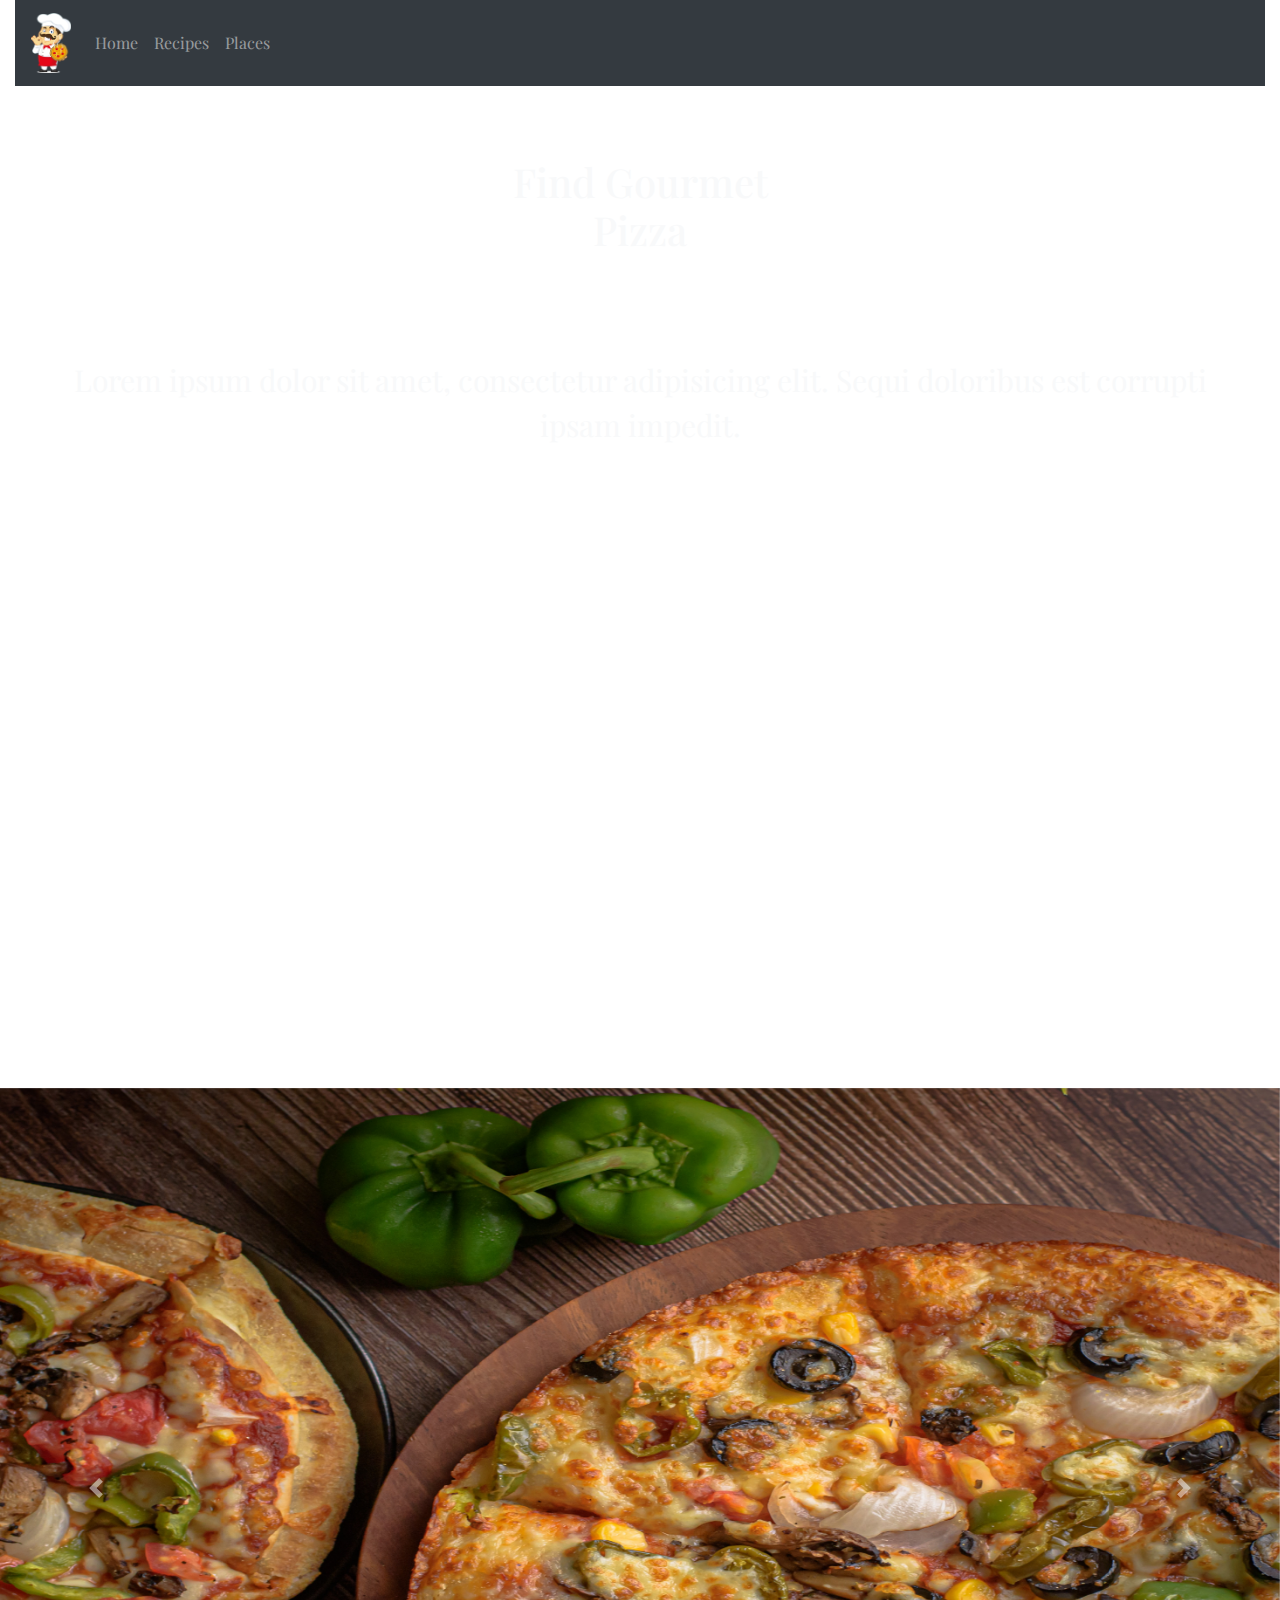
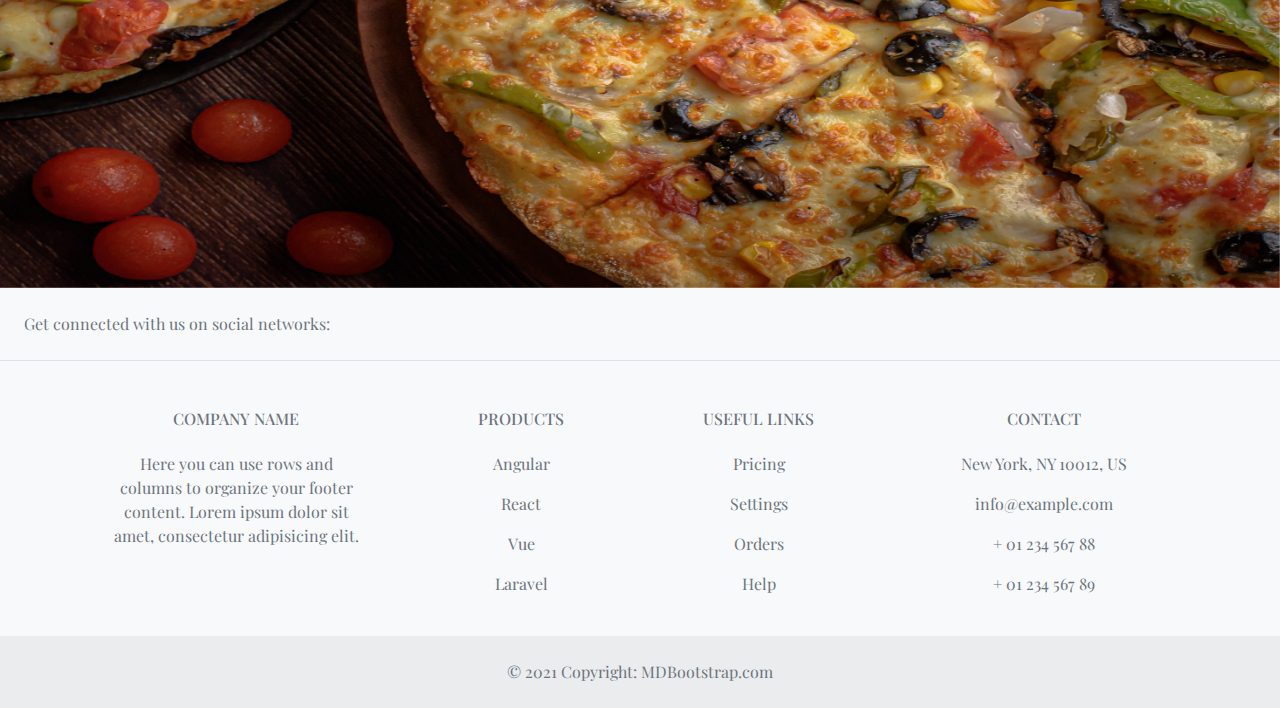
<file: index.html>
<!DOCTYPE html>
<html lang="en">
<head>
  <title>Find Gourmet Pizza</title>
  <meta charset="utf-8">
  <meta name="viewport" content="width=device-width, initial-scale=1">
  <link rel="stylesheet" href="https://cdn.jsdelivr.net/npm/bootstrap@4.6.1/dist/css/bootstrap.min.css">
  <script src="https://cdn.jsdelivr.net/npm/jquery@3.6.0/dist/jquery.slim.min.js"></script>
  <script src="https://cdn.jsdelivr.net/npm/popper.js@1.16.1/dist/umd/popper.min.js"></script>
  <script src="https://cdn.jsdelivr.net/npm/bootstrap@4.6.1/dist/js/bootstrap.bundle.min.js"></script>
  <link rel="stylesheet" href="style.css">
</head>
<body>
<div style="background: url(https://images.unsplash.com/photo-1579751626657-72bc17010498?ixlib=rb-1.2.1&ixid=MnwxMjA3fDB8MHxwaG90by1wYWdlfHx8fGVufDB8fHx8&auto=format&fit=crop&w=1738&q=80); background-repeat: no-repeat; background-size: cover;" class="page-holder bg-cover container-fluid" height:100%>
<nav class="navbar navbar-expand-md bg-dark navbar-dark sticky-top container-fluid">
  <!-- Brand/logo -->
  <a class="navbar-brand" href="index.html">
    <img src="/img/chef.png" alt="logo" style="width:40px;" >
  </a>


  <!-- Collapse button -->
  <button class="navbar-toggler" type="button" data-toggle="collapse" data-target="#basicExampleNav"
    aria-controls="basicExampleNav" aria-expanded="false" aria-label="Toggle navigation">
    <span class="navbar-toggler-icon"></span>
  </button>

  <div class="collapse navbar-collapse" id="basicExampleNav">
    <ul class="navbar-nav ">
    <li class="nav-item">
      <a class="nav-link" href="index.html">Home</a>
    </li>
    <li class="nav-item">
      <a class="nav-link" href="about.html">Recipes</a>
    </li>
    <li class="nav-item">
      <a class="nav-link" href="places.html">Places</a>
    </li>
  </ul>
</div>
  
  
</nav>

<div class="container-fluid">
    <br><br><br>
    <h1 class=" text-light text-center">Find Gourmet <br> Pizza</h1>

  <br><br><br><br>

  <p class="text-light text-center" style="font-size: 30px;">Lorem ipsum dolor sit amet, consectetur adipisicing elit. Sequi doloribus est corrupti ipsam impedit.</p>
  
</div>

<br><br><br><br><br><br><br><br><br><br><br><br><br><br><br><br><br><br><br><br><br><br><br><br><br><br>

</div>

<div class="row">
  <div class="col-sm-12"><div id="demo" class="carousel slide" data-ride="carousel" data-interval="3000">

      <!-- The slideshow -->
      <div class="carousel-inner">
        <div class="carousel-item active">
          <img class="img-fluid" src="img/gourmetpizza.jpg" alt="Gourmet Pizza">
        </div>
        <div class="carousel-item">
          <img class="img-fluid" src="img/gourmetpizza2.jpg" alt="Gourmet Pizza">
        </div>
        <div class="carousel-item">
          <img class="img-fluid" src="img/gourmetsign.jpg" alt="Gourmet Resturant">
        </div>
        <div class="carousel-item">
          <img class="img-fluid" src="img/dominos_bad.jpeg" alt="Dominos">
        </div>
      </div>
      
      <!-- Left and right controls -->
      <a class="carousel-control-prev" href="#demo" data-slide="prev">
        <span class="carousel-control-prev-icon"></span>
      </a>
      <a class="carousel-control-next" href="#demo" data-slide="next">
        <span class="carousel-control-next-icon"></span>
      </a>
    </div></div>
</div>

<!-- Footer -->
<footer class="text-center text-lg-start bg-light text-muted">
  <!-- Section: Social media -->
  <section
    class="d-flex justify-content-center justify-content-lg-between p-4 border-bottom"
  >
    <!-- Left -->
    <div class="me-5 d-none d-lg-block">
      <span>Get connected with us on social networks:</span>
    </div>
    <!-- Left -->

    <!-- Right -->
    <div>
      <a href="" class="me-4 text-reset">
        <i class="fab fa-facebook-f"></i>
      </a>
      <a href="" class="me-4 text-reset">
        <i class="fab fa-twitter"></i>
      </a>
      <a href="" class="me-4 text-reset">
        <i class="fab fa-google"></i>
      </a>
      <a href="" class="me-4 text-reset">
        <i class="fab fa-instagram"></i>
      </a>
      <a href="" class="me-4 text-reset">
        <i class="fab fa-linkedin"></i>
      </a>
      <a href="" class="me-4 text-reset">
        <i class="fab fa-github"></i>
      </a>
    </div>
    <!-- Right -->
  </section>
  <!-- Section: Social media -->

<!-- Section: Links  -->
  <section class="">
    <div class="container text-center text-md-start mt-5">
      <!-- Grid row -->
      <div class="row mt-3">
        <!-- Grid column -->
        <div class="col-md-3 col-lg-4 col-xl-3 mx-auto mb-4">
          <!-- Content -->
          <h6 class="text-uppercase fw-bold mb-4">
            <i class="fas fa-gem me-3"></i>Company name
          </h6>
          <p>
            Here you can use rows and columns to organize your footer content. Lorem ipsum
            dolor sit amet, consectetur adipisicing elit.
          </p>
        </div>
        <!-- Grid column -->

        <!-- Grid column -->
        <div class="col-md-2 col-lg-2 col-xl-2 mx-auto mb-4">
          <!-- Links -->
          <h6 class="text-uppercase fw-bold mb-4">
            Products
          </h6>
          <p>
            <a href="#!" class="text-reset">Angular</a>
          </p>
          <p>
            <a href="#!" class="text-reset">React</a>
          </p>
          <p>
            <a href="#!" class="text-reset">Vue</a>
          </p>
          <p>
            <a href="#!" class="text-reset">Laravel</a>
          </p>
        </div>
        <!-- Grid column -->

        <!-- Grid column -->
        <div class="col-md-3 col-lg-2 col-xl-2 mx-auto mb-4">
          <!-- Links -->
          <h6 class="text-uppercase fw-bold mb-4">
            Useful links
          </h6>
          <p>
            <a href="#!" class="text-reset">Pricing</a>
          </p>
          <p>
            <a href="#!" class="text-reset">Settings</a>
          </p>
          <p>
            <a href="#!" class="text-reset">Orders</a>
          </p>
          <p>
            <a href="#!" class="text-reset">Help</a>
          </p>
        </div>
        <!-- Grid column -->

        <!-- Grid column -->
        <div class="col-md-4 col-lg-3 col-xl-3 mx-auto mb-md-0 mb-4">
          <!-- Links -->
          <h6 class="text-uppercase fw-bold mb-4">
            Contact
          </h6>
          <p><i class="fas fa-home me-3"></i> New York, NY 10012, US</p>
          <p>
            <i class="fas fa-envelope me-3"></i>
            info@example.com
          </p>
          <p><i class="fas fa-phone me-3"></i> + 01 234 567 88</p>
          <p><i class="fas fa-print me-3"></i> + 01 234 567 89</p>
        </div>
        <!-- Grid column -->
      </div>
      <!-- Grid row -->
    </div>
  </section>
  <!-- Section: Links  -->

  <!-- Copyright -->
  <div class="text-center p-4" style="background-color: rgba(0, 0, 0, 0.05);">
    © 2021 Copyright:
    <a class="text-reset fw-bold" href="https://mdbootstrap.com/">MDBootstrap.com</a>
  </div>
  <!-- Copyright -->
</footer>
<!-- Footer -->
</body>
</html>
</file>
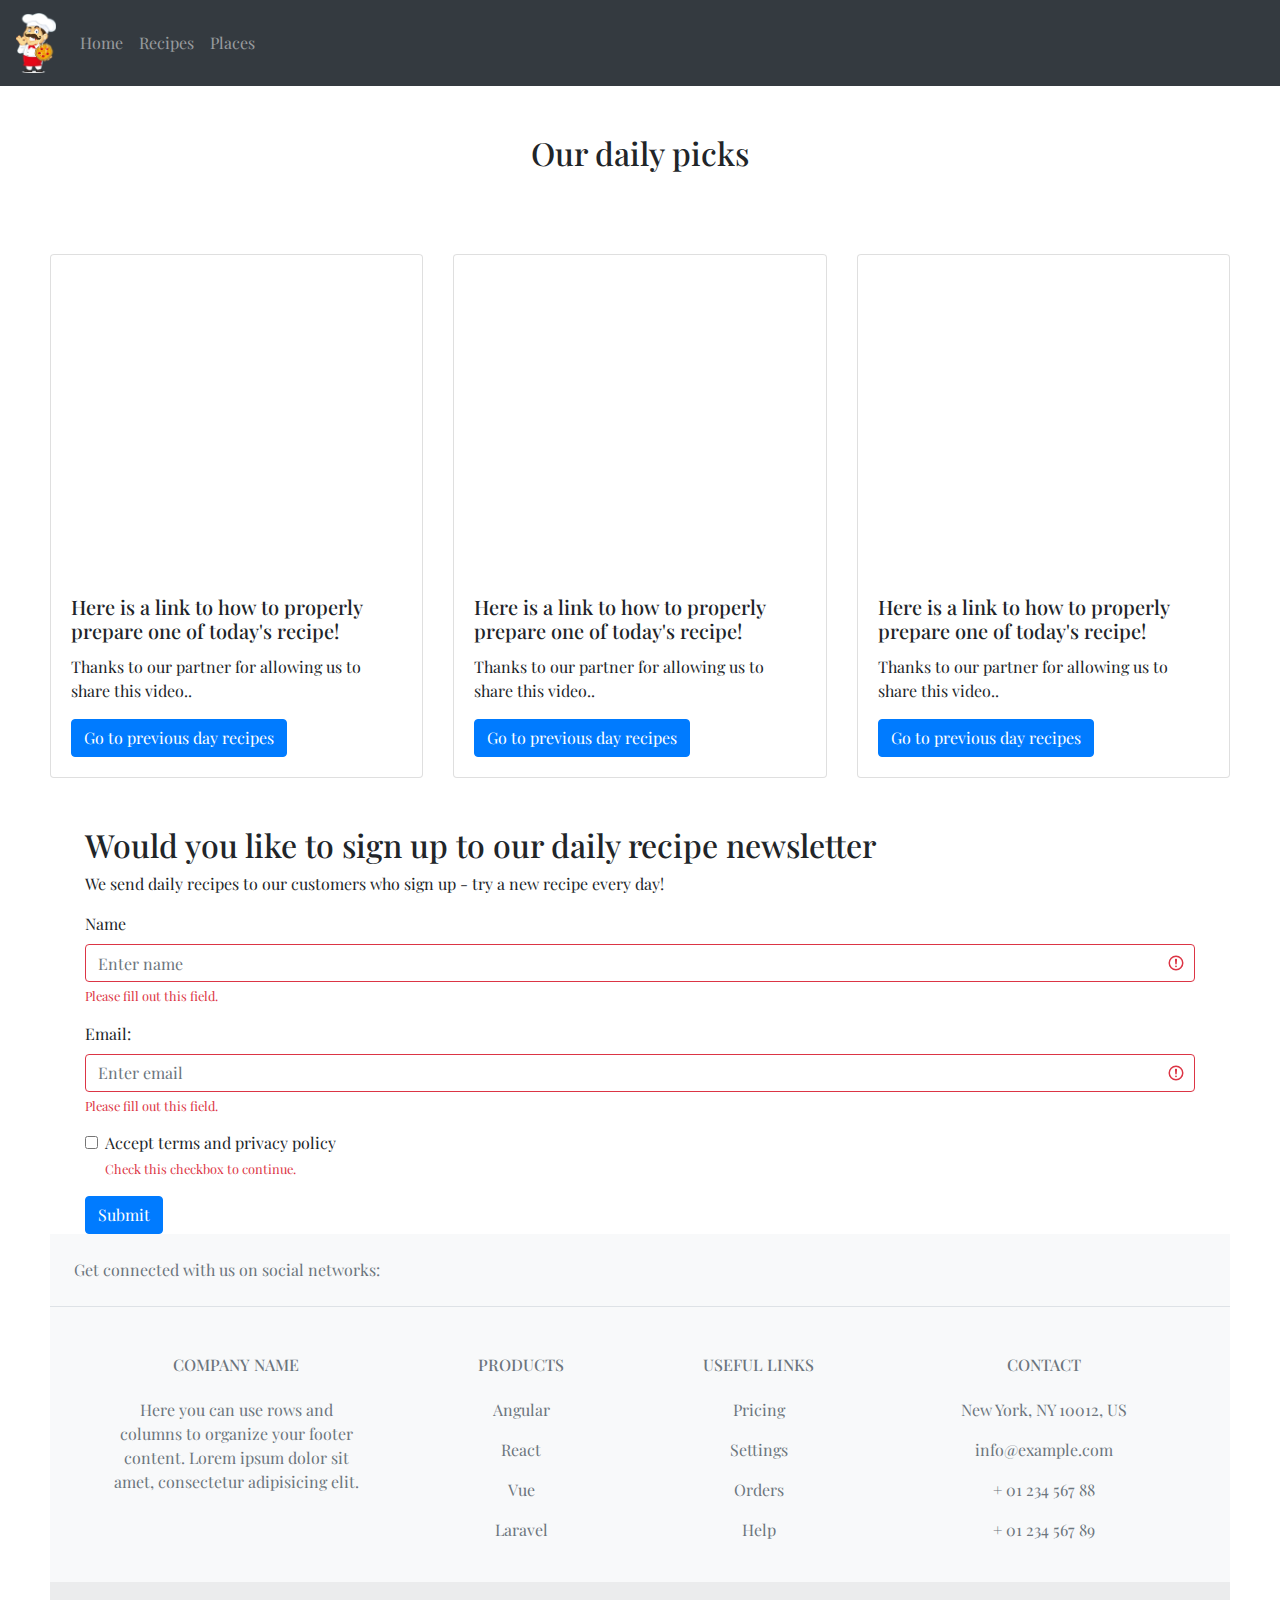
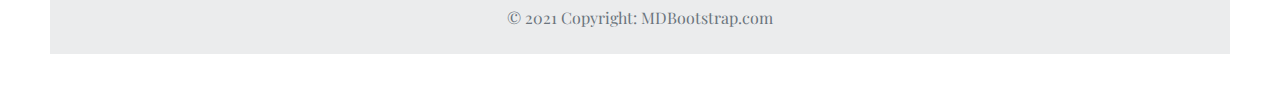
<file: about.html>
<!DOCTYPE html>
<html lang="en">
<head>
  <title>Find Gourmet Pizza</title>
  <meta charset="utf-8">
  <meta name="viewport" content="width=device-width, initial-scale=1">
  <link rel="stylesheet" href="https://cdn.jsdelivr.net/npm/bootstrap@4.6.1/dist/css/bootstrap.min.css">
  <script src="https://cdn.jsdelivr.net/npm/jquery@3.6.0/dist/jquery.slim.min.js"></script>
  <script src="https://cdn.jsdelivr.net/npm/popper.js@1.16.1/dist/umd/popper.min.js"></script>
  <script src="https://cdn.jsdelivr.net/npm/bootstrap@4.6.1/dist/js/bootstrap.bundle.min.js"></script>
  <link rel="stylesheet" href="style.css">
</head>
<body>
<div style="background: url(https://images.unsplash.com/photo-1579751626657-72bc17010498?ixlib=rb-1.2.1&ixid=MnwxMjA3fDB8MHxwaG90by1wYWdlfHx8fGVufDB8fHx8&auto=format&fit=crop&w=1738&q=80); background-repeat: no-repeat; background-size: cover;" class="page-holder bg-cover">
  <nav class="navbar navbar-expand-md bg-dark navbar-dark sticky-top container-fluid">
    <!-- Brand/logo -->
    <a class="navbar-brand" href="index.html">
      <img src="/img/chef.png" alt="logo" style="width:40px;" >
    </a>
  
  
    <!-- Collapse button -->
    <button class="navbar-toggler" type="button" data-toggle="collapse" data-target="#basicExampleNav"
      aria-controls="basicExampleNav" aria-expanded="false" aria-label="Toggle navigation">
      <span class="navbar-toggler-icon"></span>
    </button>
  
    <div class="collapse navbar-collapse" id="basicExampleNav">
      <ul class="navbar-nav ">
      <li class="nav-item">
        <a class="nav-link" href="index.html">Home</a>
      </li>
      <li class="nav-item">
        <a class="nav-link" href="about.html">Recipes</a>
      </li>
      <li class="nav-item">
        <a class="nav-link" href="places.html">Places</a>
      </li>
    </ul>
  </div>
    
    
  </nav>
</div>



  
  



<br><br>


<h2 class="text-center">Our daily picks</h2>

<br>
<div style="margin: 50px;">
  <div class="row">
    <div class="col-sm-4"><div class="container card">
      <div class="row">
        <div class="col-sm-12"><iframe style="margin-top: 20px;" class="embed-responsive " width="600" height="300" src="https://www.youtube.com/embed/DeI_vyZfHxM" title="YouTube video player" frameborder="0" allow="accelerometer; autoplay; clipboard-write; encrypted-media; gyroscope; picture-in-picture" allowfullscreen></iframe></div>
      <div class="card-body">
        <h5 class="card-title">Here is a link to how to properly prepare one of today's recipe!</h5>
        <p class="card-text">Thanks to our partner for allowing us to share this video..</p>
        <a href="#" class="btn btn-primary">Go to previous day recipes</a>
      </div>
    </div>
  </div></div>
    <div class="col-sm-4"><div class="container card">
      <div class="row">
        <div class="col-sm-12"><iframe style="margin-top: 20px;" class="embed-responsive " width="600" height="300" src="https://www.youtube.com/embed/YGdGcxhLhqw" title="YouTube video player" frameborder="0" allow="accelerometer; autoplay; clipboard-write; encrypted-media; gyroscope; picture-in-picture" allowfullscreen></iframe></div>
      <div class="card-body">
        <h5 class="card-title">Here is a link to how to properly prepare one of today's recipe!</h5>
        <p class="card-text">Thanks to our partner for allowing us to share this video..</p>
        <a href="#" class="btn btn-primary">Go to previous day recipes</a>
      </div>
    </div>
  </div></div>
    <div class="col-sm-4"> <div class="container card">
      <div class="row">
        <div class="col-sm-12"><iframe style="margin-top: 20px;" class="embed-responsive " width="600" height="300" src="https://www.youtube.com/embed/4hjX22aFmN8" title="YouTube video player" frameborder="0" allow="accelerometer; autoplay; clipboard-write; encrypted-media; gyroscope; picture-in-picture" allowfullscreen></iframe></div>
      <div class="card-body">
        <h5 class="card-title">Here is a link to how to properly prepare one of today's recipe!</h5>
        <p class="card-text">Thanks to our partner for allowing us to share this video..</p>
        <a href="#" class="btn btn-primary">Go to previous day recipes</a>
      </div>
    </div>
  </div>
</div>
</div>

  


<br><br>

<div class="container">
  <h2>Would you like to sign up to our daily recipe newsletter</h2>
  <p>We send daily recipes to our customers who sign up - try a new recipe every day!</p>
  <form action="/action_page.php" class="was-validated">
    <div class="form-group">
      <label for="uname">Name</label>
      <input type="text" class="form-control" id="uname" placeholder="Enter name" name="uname" required>
      <div class="valid-feedback">Valid.</div>
      <div class="invalid-feedback">Please fill out this field.</div>
    </div>
    <div class="form-group">
      <label for="pwd">Email:</label>
      <input type="password" class="form-control" id="pwd" placeholder="Enter email" name="pswd" required>
      <div class="valid-feedback">Valid.</div>
      <div class="invalid-feedback">Please fill out this field.</div>
    </div>
    <div class="form-group form-check">
      <label class="form-check-label">
        <input class="form-check-input" type="checkbox" name="remember" required> Accept terms and privacy policy
        <div class="valid-feedback">Valid.</div>
        <div class="invalid-feedback">Check this checkbox to continue.</div>
      </label>
    </div>
    <button type="submit" class="btn btn-primary">Submit</button>
  </form>
</div>







    

<!-- Footer -->
<footer class="text-center text-lg-start bg-light text-muted">
    <!-- Section: Social media -->
    <section
      class="d-flex justify-content-center justify-content-lg-between p-4 border-bottom"
    >
      <!-- Left -->
      <div class="me-5 d-none d-lg-block">
        <span>Get connected with us on social networks:</span>
      </div>
      <!-- Left -->
  
      <!-- Right -->
      <div>
        <a href="" class="me-4 text-reset">
          <i class="fab fa-facebook-f"></i>
        </a>
        <a href="" class="me-4 text-reset">
          <i class="fab fa-twitter"></i>
        </a>
        <a href="" class="me-4 text-reset">
          <i class="fab fa-google"></i>
        </a>
        <a href="" class="me-4 text-reset">
          <i class="fab fa-instagram"></i>
        </a>
        <a href="" class="me-4 text-reset">
          <i class="fab fa-linkedin"></i>
        </a>
        <a href="" class="me-4 text-reset">
          <i class="fab fa-github"></i>
        </a>
      </div>
      <!-- Right -->
    </section>
    <!-- Section: Social media -->
  
    <!-- Section: Links  -->
    <section class="">
      <div class="container text-center text-md-start mt-5">
        <!-- Grid row -->
        <div class="row mt-3">
          <!-- Grid column -->
          <div class="col-md-3 col-lg-4 col-xl-3 mx-auto mb-4">
            <!-- Content -->
            <h6 class="text-uppercase fw-bold mb-4">
              <i class="fas fa-gem me-3"></i>Company name
            </h6>
            <p>
              Here you can use rows and columns to organize your footer content. Lorem ipsum
              dolor sit amet, consectetur adipisicing elit.
            </p>
          </div>
          <!-- Grid column -->
  
          <!-- Grid column -->
          <div class="col-md-2 col-lg-2 col-xl-2 mx-auto mb-4">
            <!-- Links -->
            <h6 class="text-uppercase fw-bold mb-4">
              Products
            </h6>
            <p>
              <a href="#!" class="text-reset">Angular</a>
            </p>
            <p>
              <a href="#!" class="text-reset">React</a>
            </p>
            <p>
              <a href="#!" class="text-reset">Vue</a>
            </p>
            <p>
              <a href="#!" class="text-reset">Laravel</a>
            </p>
          </div>
          <!-- Grid column -->
  
          <!-- Grid column -->
          <div class="col-md-3 col-lg-2 col-xl-2 mx-auto mb-4">
            <!-- Links -->
            <h6 class="text-uppercase fw-bold mb-4">
              Useful links
            </h6>
            <p>
              <a href="#!" class="text-reset">Pricing</a>
            </p>
            <p>
              <a href="#!" class="text-reset">Settings</a>
            </p>
            <p>
              <a href="#!" class="text-reset">Orders</a>
            </p>
            <p>
              <a href="#!" class="text-reset">Help</a>
            </p>
          </div>
          <!-- Grid column -->
  
          <!-- Grid column -->
          <div class="col-md-4 col-lg-3 col-xl-3 mx-auto mb-md-0 mb-4">
            <!-- Links -->
            <h6 class="text-uppercase fw-bold mb-4">
              Contact
            </h6>
            <p><i class="fas fa-home me-3"></i> New York, NY 10012, US</p>
            <p>
              <i class="fas fa-envelope me-3"></i>
              info@example.com
            </p>
            <p><i class="fas fa-phone me-3"></i> + 01 234 567 88</p>
            <p><i class="fas fa-print me-3"></i> + 01 234 567 89</p>
          </div>
          <!-- Grid column -->
        </div>
        <!-- Grid row -->
      </div>
    </section>
    <!-- Section: Links  -->
  
    <!-- Copyright -->
    <div class="text-center p-4" style="background-color: rgba(0, 0, 0, 0.05);">
      © 2021 Copyright:
      <a class="text-reset fw-bold" href="https://mdbootstrap.com/">MDBootstrap.com</a>
    </div>
    <!-- Copyright -->
  </footer>
  <!-- Footer -->

</body>
</html>
</file>
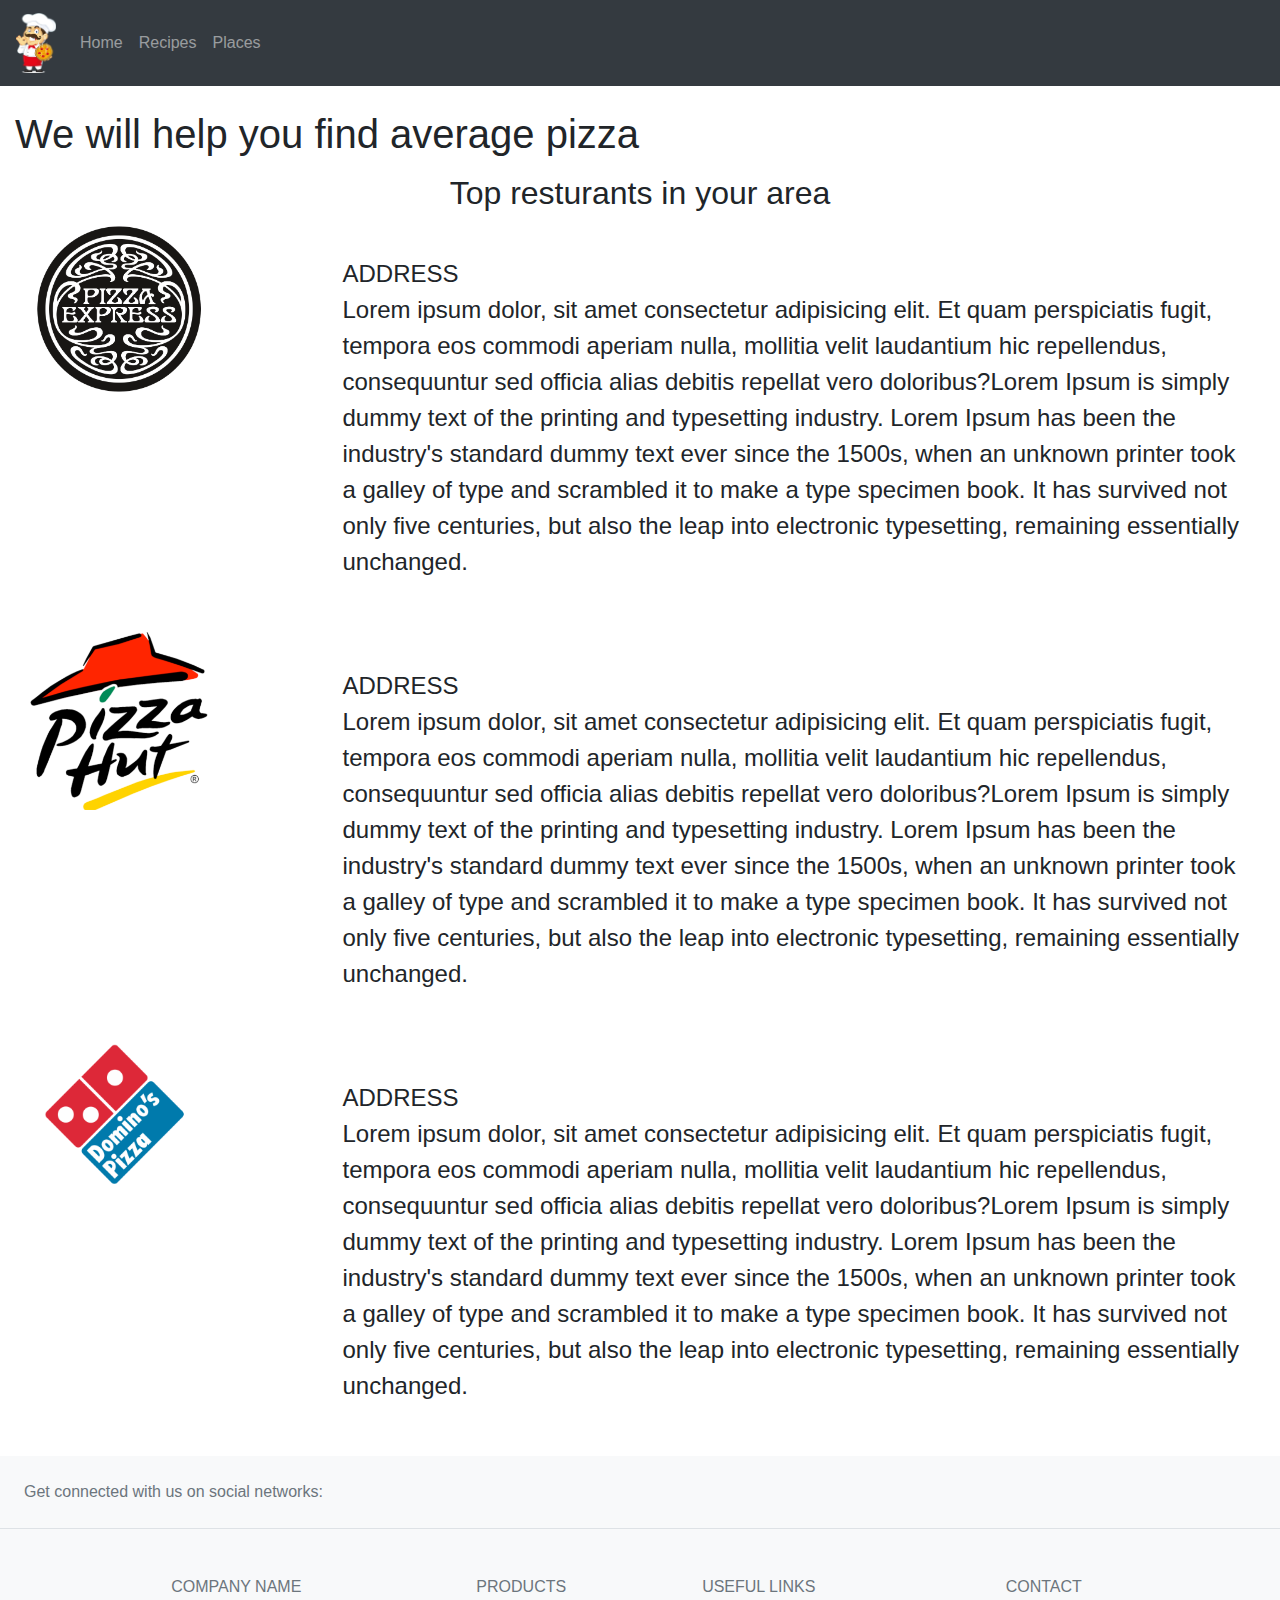
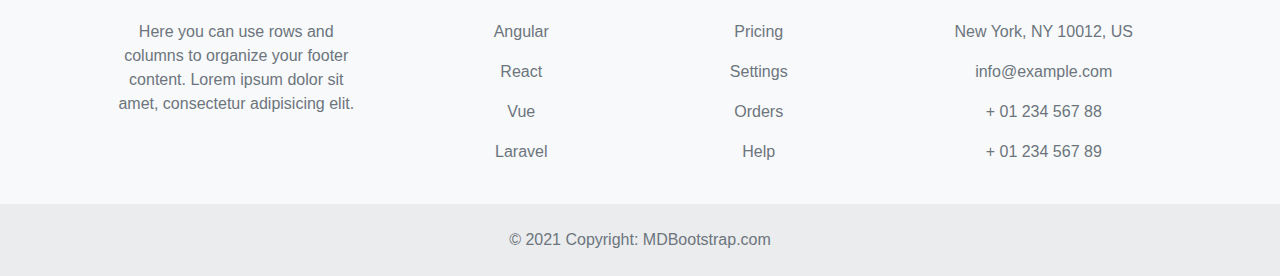
<file: places.html>
<!DOCTYPE html>
<html lang="en">
<head>
  <title>Find Gourmet Pizza</title>
  <meta charset="utf-8">
  <meta name="viewport" content="width=device-width, initial-scale=1">
  <link rel="stylesheet" href="https://cdn.jsdelivr.net/npm/bootstrap@4.6.1/dist/css/bootstrap.min.css">
  <script src="https://cdn.jsdelivr.net/npm/jquery@3.6.0/dist/jquery.slim.min.js"></script>
  <script src="https://cdn.jsdelivr.net/npm/popper.js@1.16.1/dist/umd/popper.min.js"></script>
  <script src="https://cdn.jsdelivr.net/npm/bootstrap@4.6.1/dist/js/bootstrap.bundle.min.js"></script>
</head>
<body>

  <nav class="navbar navbar-expand-md bg-dark navbar-dark sticky-top container-fluid">
    <!-- Brand/logo -->
    <a class="navbar-brand" href="index.html">
      <img src="/img/chef.png" alt="logo" style="width:40px;" >
    </a>
  
  
    <!-- Collapse button -->
    <button class="navbar-toggler" type="button" data-toggle="collapse" data-target="#basicExampleNav"
      aria-controls="basicExampleNav" aria-expanded="false" aria-label="Toggle navigation">
      <span class="navbar-toggler-icon"></span>
    </button>
  
    <div class="collapse navbar-collapse" id="basicExampleNav">
      <ul class="navbar-nav ">
      <li class="nav-item">
        <a class="nav-link" href="index.html">Home</a>
      </li>
      <li class="nav-item">
        <a class="nav-link" href="about.html">Recipes</a>
      </li>
      <li class="nav-item">
        <a class="nav-link" href="places.html">Places</a>
      </li>
    </ul>
  </div>
    
    
  </nav>

<div class="container-fluid">
    <br>
  <h1>We will help you find average pizza</p>
</div>

<div class="container-fluid">
    <h2 class="text-center">Top resturants in your area</h2>
    
    <div class="container-fluid" style="font-size: 24px;">
      <!-- Control the column width, and how they should appear on different devices -->
      <div class="row">
        <div class="col-sm-2"><img src="/img/pizzaexpresslol.png" alt="pizza express" class="img-fluid"></div>
        <div class="col-sm-1"></div>
        <div class="col-sm-9"><p><br>ADDRESS<br> Lorem ipsum dolor, sit amet consectetur adipisicing elit. Et quam perspiciatis fugit, tempora eos commodi aperiam nulla, mollitia velit laudantium hic repellendus, consequuntur sed officia alias debitis repellat vero doloribus?Lorem Ipsum is simply dummy text of the printing and typesetting industry. Lorem Ipsum has been the industry's standard dummy text ever since the 1500s, when an unknown printer took a galley of type and scrambled it to make a type specimen book. It has survived not only five centuries, but also the leap into electronic typesetting, remaining essentially unchanged.</p></div>
      </div>
      <br>
      <div class="row">
        <div class="col-sm-2"><img src="/img/pizzahutlogo.png" class="img-fluid" alt="pizza hut"/></div>
        <div class="col-sm-1"></div>
        <div class="col-sm-9"><p><br>ADDRESS<br>Lorem ipsum dolor, sit amet consectetur adipisicing elit. Et quam perspiciatis fugit, tempora eos commodi aperiam nulla, mollitia velit laudantium hic repellendus, consequuntur sed officia alias debitis repellat vero doloribus?Lorem Ipsum is simply dummy text of the printing and typesetting industry. Lorem Ipsum has been the industry's standard dummy text ever since the 1500s, when an unknown printer took a galley of type and scrambled it to make a type specimen book. It has survived not only five centuries, but also the leap into electronic typesetting, remaining essentially unchanged.</p></div>
      </div>
      <br>
      <div class="row">
        <div class="col-sm-2"><img src="/img/dominoslogo.png" alt="dominos" class="img-fluid"></div>
        <div class="col-sm-1"></div>
        <div class="col-sm-9"><p><br>ADDRESS<br>Lorem ipsum dolor, sit amet consectetur adipisicing elit. Et quam perspiciatis fugit, tempora eos commodi aperiam nulla, mollitia velit laudantium hic repellendus, consequuntur sed officia alias debitis repellat vero doloribus?Lorem Ipsum is simply dummy text of the printing and typesetting industry. Lorem Ipsum has been the industry's standard dummy text ever since the 1500s, when an unknown printer took a galley of type and scrambled it to make a type specimen book. It has survived not only five centuries, but also the leap into electronic typesetting, remaining essentially unchanged.</p></div>
      </div>
      <br>
      
    
      </div>
    </div>
  </div>

  <!-- Footer -->
<footer class="text-center text-lg-start bg-light text-muted">
    <!-- Section: Social media -->
    <section
      class="d-flex justify-content-center justify-content-lg-between p-4 border-bottom"
    >
      <!-- Left -->
      <div class="me-5 d-none d-lg-block">
        <span>Get connected with us on social networks:</span>
      </div>
      <!-- Left -->
  
      <!-- Right -->
      <div>
        <a href="" class="me-4 text-reset">
          <i class="fab fa-facebook-f"></i>
        </a>
        <a href="" class="me-4 text-reset">
          <i class="fab fa-twitter"></i>
        </a>
        <a href="" class="me-4 text-reset">
          <i class="fab fa-google"></i>
        </a>
        <a href="" class="me-4 text-reset">
          <i class="fab fa-instagram"></i>
        </a>
        <a href="" class="me-4 text-reset">
          <i class="fab fa-linkedin"></i>
        </a>
        <a href="" class="me-4 text-reset">
          <i class="fab fa-github"></i>
        </a>
      </div>
      <!-- Right -->
    </section>
    <!-- Section: Social media -->
  
    <!-- Section: Links  -->
    <section class="">
      <div class="container text-center text-md-start mt-5">
        <!-- Grid row -->
        <div class="row mt-3">
          <!-- Grid column -->
          <div class="col-md-3 col-lg-4 col-xl-3 mx-auto mb-4">
            <!-- Content -->
            <h6 class="text-uppercase fw-bold mb-4">
              <i class="fas fa-gem me-3"></i>Company name
            </h6>
            <p>
              Here you can use rows and columns to organize your footer content. Lorem ipsum
              dolor sit amet, consectetur adipisicing elit.
            </p>
          </div>
          <!-- Grid column -->
  
          <!-- Grid column -->
          <div class="col-md-2 col-lg-2 col-xl-2 mx-auto mb-4">
            <!-- Links -->
            <h6 class="text-uppercase fw-bold mb-4">
              Products
            </h6>
            <p>
              <a href="#!" class="text-reset">Angular</a>
            </p>
            <p>
              <a href="#!" class="text-reset">React</a>
            </p>
            <p>
              <a href="#!" class="text-reset">Vue</a>
            </p>
            <p>
              <a href="#!" class="text-reset">Laravel</a>
            </p>
          </div>
          <!-- Grid column -->
  
          <!-- Grid column -->
          <div class="col-md-3 col-lg-2 col-xl-2 mx-auto mb-4">
            <!-- Links -->
            <h6 class="text-uppercase fw-bold mb-4">
              Useful links
            </h6>
            <p>
              <a href="#!" class="text-reset">Pricing</a>
            </p>
            <p>
              <a href="#!" class="text-reset">Settings</a>
            </p>
            <p>
              <a href="#!" class="text-reset">Orders</a>
            </p>
            <p>
              <a href="#!" class="text-reset">Help</a>
            </p>
          </div>
          <!-- Grid column -->
  
          <!-- Grid column -->
          <div class="col-md-4 col-lg-3 col-xl-3 mx-auto mb-md-0 mb-4">
            <!-- Links -->
            <h6 class="text-uppercase fw-bold mb-4">
              Contact
            </h6>
            <p><i class="fas fa-home me-3"></i> New York, NY 10012, US</p>
            <p>
              <i class="fas fa-envelope me-3"></i>
              info@example.com
            </p>
            <p><i class="fas fa-phone me-3"></i> + 01 234 567 88</p>
            <p><i class="fas fa-print me-3"></i> + 01 234 567 89</p>
          </div>
          <!-- Grid column -->
        </div>
        <!-- Grid row -->
      </div>
    </section>
    <!-- Section: Links  -->
  
    <!-- Copyright -->
    <div class="text-center p-4" style="background-color: rgba(0, 0, 0, 0.05);">
      © 2021 Copyright:
      <a class="text-reset fw-bold" href="https://mdbootstrap.com/">MDBootstrap.com</a>
    </div>
    <!-- Copyright -->
  </footer>
  <!-- Footer -->

</body>
</html>
</file>
<file: style.css>
@import url('https://fonts.googleapis.com/css2?family=Playfair+Display&display=swap');

body{
    font-family: 'Playfair Display', serif;
}

.carousel-item img {
    width: 100%;
    max-height: 800px;
}
</file>
